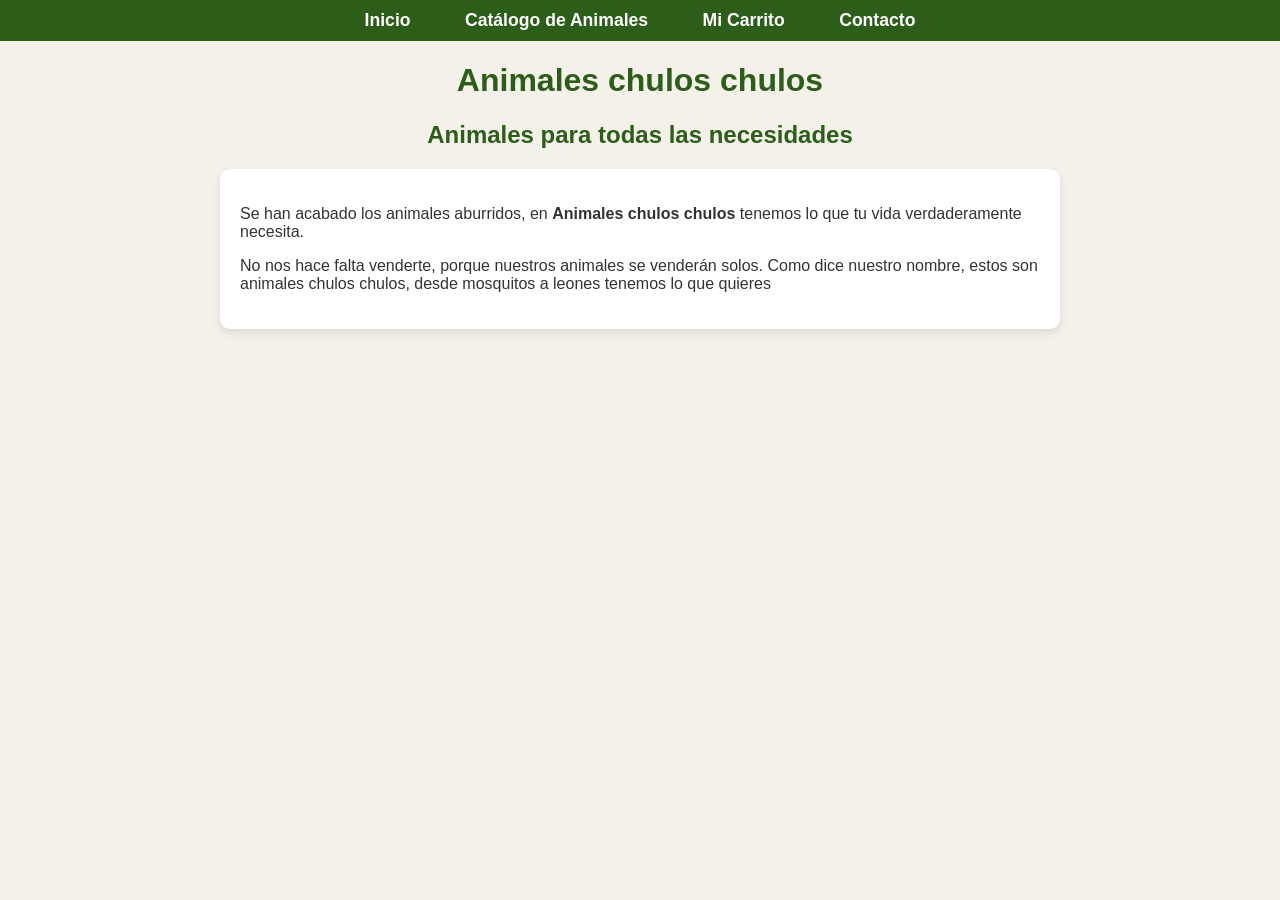
<file: frontend/index.html>
<!DOCTYPE html>
<html lang="es">
<head>
    <meta charset="UTF-8">
    <meta name="viewport" content="width=device-width, initial-scale=1.0">
    <title>Animales chulos chulos</title>
    <link rel="stylesheet" href="style.css">
</head>
<body>

    <nav>
        <ul>
            <li><a href="index.html">Inicio</a></li>
            <li><a href="catalogo.html">Catálogo de Animales</a></li>
            <li><a href="carrito.html">Mi Carrito</a></li>
            <li><a href="contacto.html">Contacto</a></li>
        </ul>
    </nav>

    <header>
        <h1>Animales chulos chulos</h1>
        <h2>Animales para todas las necesidades</h2>
    </header>

    <main>
        <p>Se han acabado los animales aburridos, en <strong>Animales chulos chulos</strong> tenemos lo que tu vida verdaderamente necesita.</p>
        <p>No nos hace falta venderte, porque nuestros animales se venderán solos. Como dice nuestro nombre, estos son animales chulos chulos, desde mosquitos a leones tenemos lo que quieres</p>
    </main>

    <script src="js/main.js" type="module"></script>
</body>
</html>
</file>
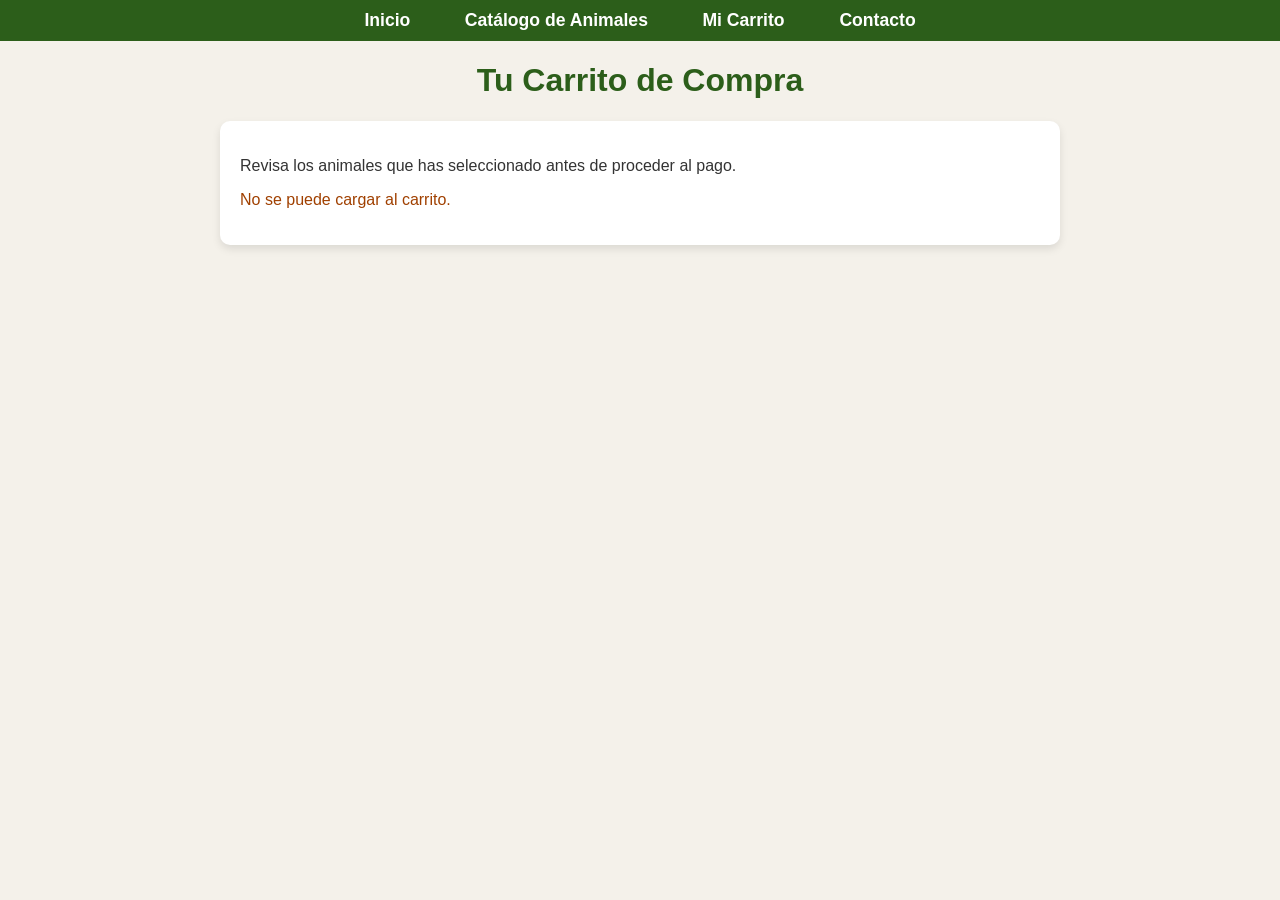
<file: frontend/carrito.html>
<!DOCTYPE html>
<html lang="es">
<head>
    <meta charset="UTF-8">
    <meta name="viewport" content="width=device-width, initial-scale=1.0">
    <title>Carrito - Animales chulos chulos</title>
    <link rel="stylesheet" href="style.css">
</head>
<body>

    <nav>
        <ul>
            <li><a href="index.html">Inicio</a></li>
            <li><a href="catalogo.html">Catálogo de Animales</a></li>
            <li><a href="carrito.html">Mi Carrito <span id="badge-carrito" class="badge-carrito badge-carrito-oculto">0</span></a></li>
            <li><a href="contacto.html">Contacto</a></li>
        </ul>
    </nav>

    <header>
        <h1>Tu Carrito de Compra</h1>
    </header>

    <main>
        <p>Revisa los animales que has seleccionado antes de proceder al pago.</p>

        <div id="carrito-contenedor">
            <p id="estado-carga">Cargando carrito...</p>
        </div>
    </main>

    <script src="js/main.js" type="module"></script>
    <script src="js/carrito.js" type="module"></script>
</body>
</html>
</file>
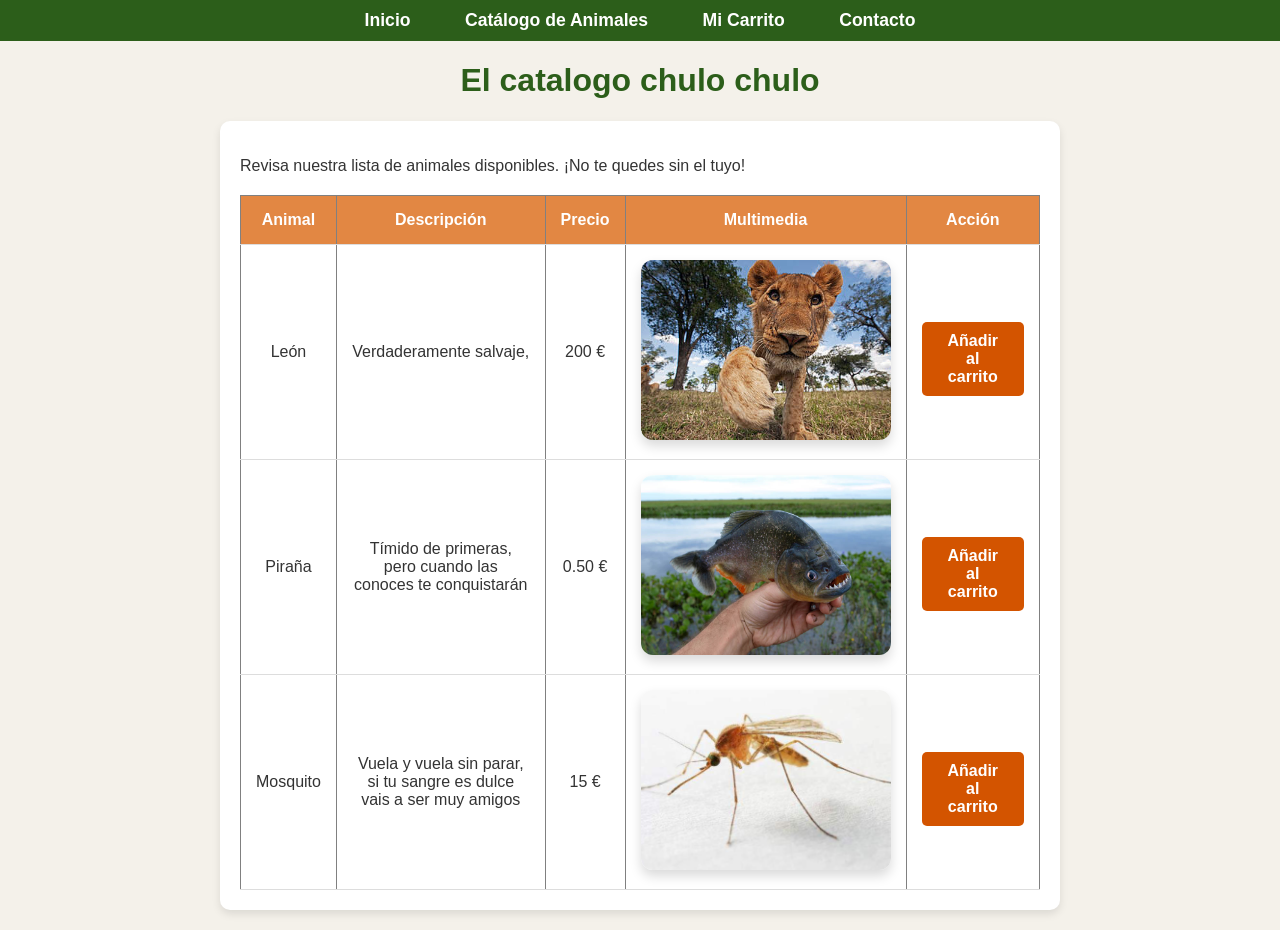
<file: frontend/catalogo.html>
<!DOCTYPE html>
<html lang="es">
<head>
    <meta charset="UTF-8">
    <meta name="viewport" content="width=device-width, initial-scale=1.0">
    <title>Catalogo- Animales chulos chulos</title>
    <link rel="stylesheet" href="style.css">
</head>
<body>

    <nav>
        <ul>
            <li><a href="index.html">Inicio</a></li>
            <li><a href="catalogo.html">Catálogo de Animales</a></li>
            <li><a href="carrito.html">Mi Carrito</a></li>
            <li><a href="contacto.html">Contacto</a></li>
        </ul>
    </nav>

    <header>
        <h1>El catalogo chulo chulo</h1>
    </header>

    <main>
        <p>Revisa nuestra lista de animales disponibles. ¡No te quedes sin el tuyo!</p>

        <table border="1">
            <thead>
                <tr>
                    <th>Animal</th>
                    <th>Descripción</th>
                    <th>Precio</th>
                    <th>Multimedia</th>
                    <th>Acción</th>
                </tr>
            </thead>
            <tbody>
                <tr>
                    <td>León</td>
                    <td>Verdaderamente salvaje,</td>
                    <td>200 €</td>
                    <td><img src="leon.jpg" alt="Foto de un león"></td>
                    <td>
                        <button class="btn-add" data-id-articulo="1" data-precio="200" data-nombre="León">
                            Añadir al carrito
                        </button>
                    </td>
                </tr>
                <tr>
                    <td>Piraña</td>
                    <td>Tímido de primeras, pero cuando las conoces te conquistarán</td>
                    <td>0.50 €</td>
                    <td><img src="pirana.jpg" alt="Foto de una piraña"></td>
                    <td>
                        <button class="btn-add" data-id-articulo="2" data-precio="0.50" data-nombre="Piraña">
                            Añadir al carrito
                        </button>
                    </td>
                </tr>
                <tr>
                    <td>Mosquito</td>
                    <td>Vuela y vuela sin parar, si tu sangre es dulce vais a ser muy amigos</td>
                    <td>15 €</td>
                    <td><img src="mosquito.jpg" alt="A reddish-brown mosquito in profile against a white background, showing its characteristic long legs and proboscis extended downward"></td>
                    <td>
                        <button class="btn-add" data-id-articulo="3" data-precio="15" data-nombre="Mosquito">
                            Añadir al carrito
                        </button>
                    </td>
                </tr>
            </tbody>
        </table>
    </main>

    <script src="js/main.js" type="module"></script>
    <script src="js/catalogo.js" type="module"></script>
</body>
</html>
</file>
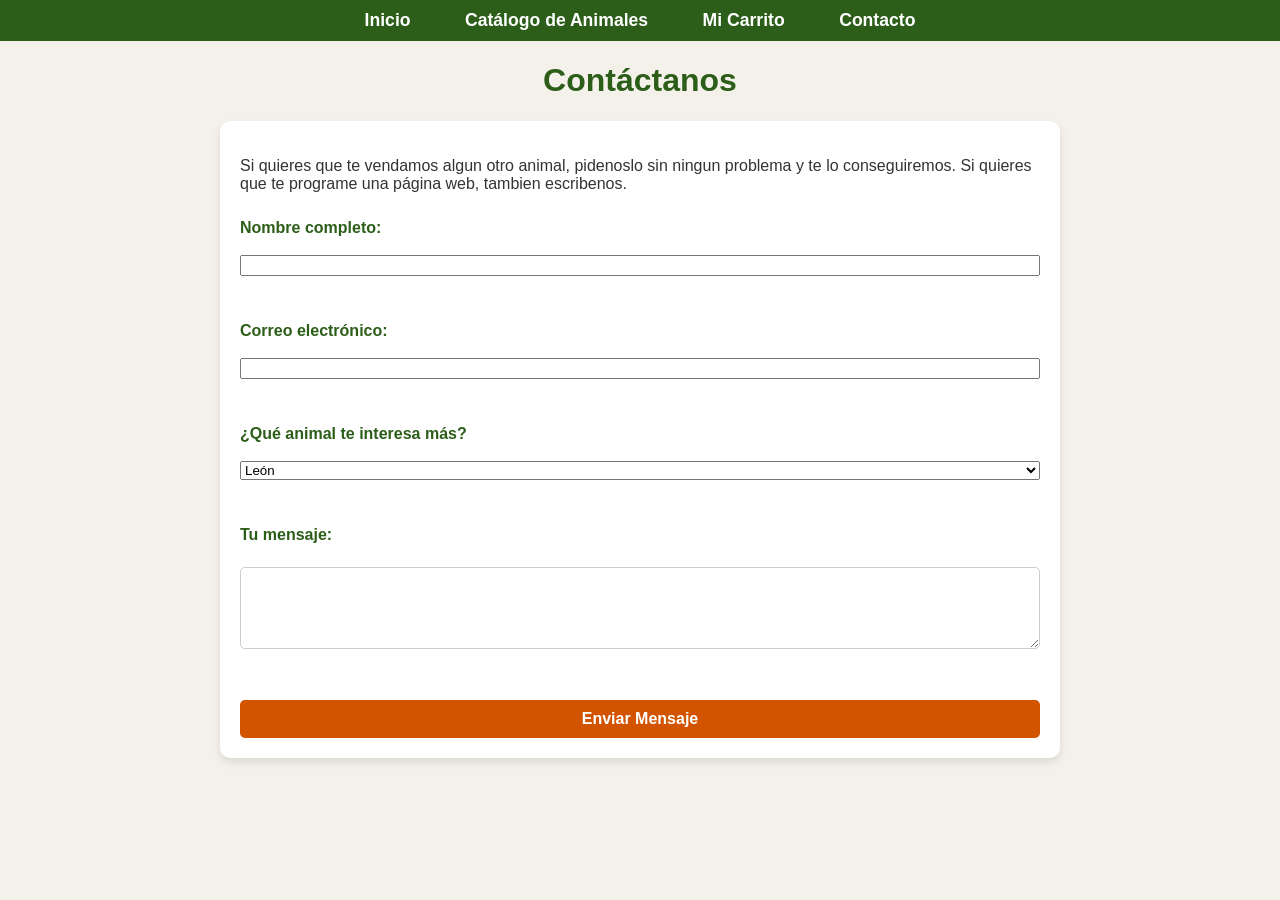
<file: frontend/contacto.html>
<!DOCTYPE html>
<html lang="es">
<head>
    <meta charset="UTF-8">
    <meta name="viewport" content="width=device-width, initial-scale=1.0">
    <title>Contacto - Animales chulos chulos</title>
    <link rel="stylesheet" href="style.css">
</head>
<body>

    <nav>
        <ul>
            <li><a href="index.html">Inicio</a></li>
            <li><a href="catalogo.html">Catálogo de Animales</a></li>
            <li><a href="carrito.html">Mi Carrito</a></li>
            <li><a href="contacto.html">Contacto</a></li>
        </ul>
    </nav>

    <header>
        <h1>Contáctanos</h1>
    </header>

    <main>
        <p>Si quieres que te vendamos algun otro animal, pidenoslo sin ningun problema y te lo conseguiremos. Si quieres que te programe una página web, tambien escribenos.</p>

        <form action="#" method="POST">
            <label for="nombre">Nombre completo:</label><br>
            <input type="text" id="nombre" name="nombre" required><br><br>

            <label for="email">Correo electrónico:</label><br>
            <input type="email" id="email" name="email" required><br><br>

            <label for="animal">¿Qué animal te interesa más?</label><br>
            <select id="animal" name="animal">
                <option value="leon">León</option>
                <option value="tigre">Tigre</option>
                <option value="elefante">Elefante</option>
                <option value="hiena">Hiena</option>
                <option value="pirana">Piraña</option>
                <option value="p_web">Pagina Web</option>
            </select><br><br>

            <label for="mensaje">Tu mensaje:</label><br>
            <textarea id="mensaje" name="mensaje" rows="4" cols="30" required></textarea><br><br>

            <input type="submit" value="Enviar Mensaje">
        </form>
    </main>

    <script src="js/main.js" type="module"></script>
</body>
</html>
</file>
<file: frontend/style.css>
/* general */
body {
    font-family: 'Segoe UI', Tahoma, Geneva, Verdana, sans-serif;
    background-color: #f4f1ea; /* Un color arena claro */
    color: #333;
    margin: 0;
    padding: 0;
}

h1, h2 {
    color: #2c5e1a; /* Verde selva oscuro */
    text-align: center;
}

main {
    max-width: 800px;
    margin: 20px auto;
    padding: 20px;
    background-color: white;
    border-radius: 10px;
    box-shadow: 0 4px 8px rgba(0,0,0,0.1);
}

/* navegación (superior)*/
nav {
    background-color: #2c5e1a; /* Verde selva */
    padding: 10px 0;
}

nav ul {
    list-style-type: none;
    margin: 0;
    padding: 0;
    text-align: center;
}

nav ul li {
    display: inline;
    margin: 0 15px;
}

nav ul li a {
    color: white;
    text-decoration: none;
    font-weight: bold;
    font-size: 1.1em;
    padding: 5px 10px;
    border-radius: 5px;
    transition: background-color 0.3s;
}

nav ul li a:hover { /* el hover para el raton */
    background-color: #d35400; 
}

/* tablas */
table {
    width: 100%;
    border-collapse: collapse;
    margin-top: 20px;
}

th, td {
    padding: 15px; 
    text-align: center;
    border-bottom: 1px solid #ddd;
    vertical-align: middle; 
}

th {
    background-color: #e28743;
    color: white;
}

tr:hover {
    background-color: #f9f9f9;
}

/* imagenes */
table img {
    width: 250px;  
    height: 180px; 
    border-radius: 12px; 
    box-shadow: 0 6px 12px rgba(0,0,0,0.15);
    object-fit: cover;
    object-position: center;
}

table img:hover {
    transform: scale(1.05);
}

/* formulario */
form {
    display: flex;
    flex-direction: column;
}

label {
    font-weight: bold;
    color: #2c5e1a;
    margin-top: 10px;
}

textarea {
    width: 100%;
    padding: 10px;
    margin-top: 5px;
    border: 1px solid #ccc;
    border-radius: 5px;
    box-sizing: border-box;
}

/* botones */
button, input[type="submit"] {
    background-color: #d35400;
    color: white;
    border: none;
    padding: 10px 20px;
    font-size: 1em;
    font-weight: bold;
    border-radius: 5px;
    cursor: pointer;
    margin-top: 15px;
    transition: background-color 0.3s;
}

button:hover, input[type="submit"]:hover {
    background-color: #a04000; 
}

/* === Toasts === */
#toast-contenedor {
    position: fixed;
    bottom: 20px;
    right: 20px;
    display: flex;
    flex-direction: column;
    gap: 10px;
    z-index: 9999;
    pointer-events: none;
}

.toast {
    padding: 12px 20px;
    border-radius: 8px;
    color: white;
    font-weight: bold;
    box-shadow: 0 4px 12px rgba(0, 0, 0, 0.2);
    opacity: 0;
    transform: translateX(100%);
    transition: opacity 0.3s ease, transform 0.3s ease;
    min-width: 200px;
    pointer-events: auto;
}

.toast-visible {
    opacity: 1;
    transform: translateX(0);
}

.toast-exito {
    background-color: #2c5e1a;
}

.toast-error {
    background-color: #a04000;
}

.toast-info {
    background-color: #555;
}

/* === Badge del menú === */
.badge-carrito {
    display: inline-block;
    background-color: #d35400;
    color: white;
    border-radius: 50%;
    padding: 2px 8px;
    font-size: 0.85em;
    margin-left: 5px;
    min-width: 20px;
    text-align: center;
}

.badge-carrito-oculto {
    display: none;
}
</file>
